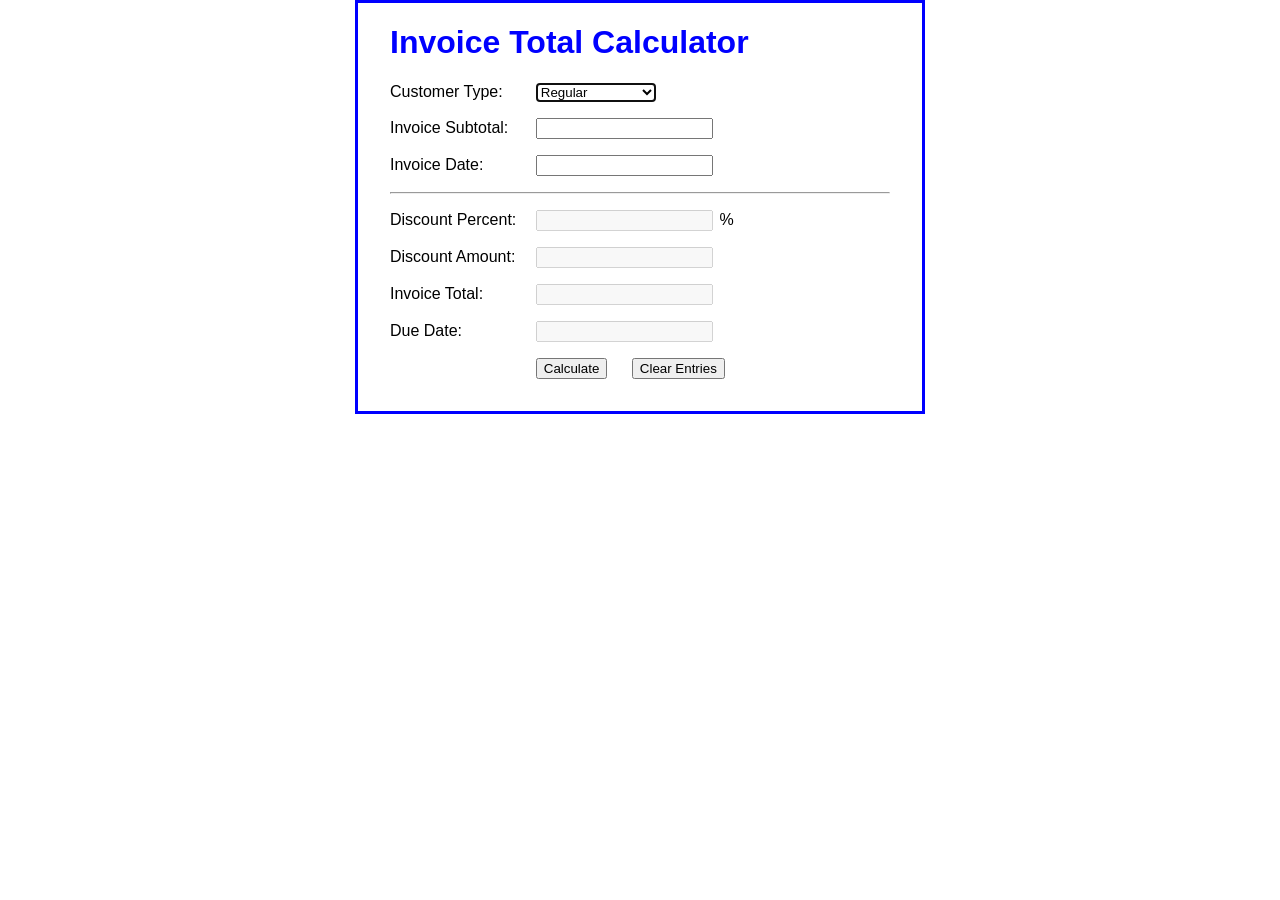
<file: invoice/index.html>
<!DOCTYPE html>
<html>
  <head>
    <meta charset="UTF-8" />
    <meta name="viewport" content="width=device-width, initial-scale=1" />
    <title>Invoice Total Calculator</title>
    <link rel="stylesheet" href="invoice.css" />
  </head>

  <body>
    <main>
      <h1>Invoice Total Calculator</h1>
      <div>
        <label for="type">Customer Type:</label>
        <select id="type">
          <option value="reg">Regular</option>
          <option value="loyal">Loyalty Program</option>
          <option value="honored">Honored Citizen</option>
        </select>
      </div>
      <div>
        <label for="subtotal">Invoice Subtotal:</label>
        <input type="text" id="subtotal" />
      </div>
      <div>
        <label for="invoice_date">Invoice Date:</label>
        <input type="text" id="invoice_date" />
        <span></span>
      </div>
      <hr />
      <div>
        <label for="percent">Discount Percent:</label>
        <input type="text" id="percent" disabled />%
      </div>
      <div>
        <label for="discount">Discount Amount:</label>
        <input type="text" id="discount" disabled />
      </div>
      <div>
        <label for="total">Invoice Total:</label>
        <input type="text" id="total" disabled /><br />
      </div>
      <div>
        <label for="due_date">Due Date:</label>
        <input type="text" id="due_date" disabled />
      </div>
      <div>
        <label>&nbsp;</label>
        <input type="button" id="calculate" value="Calculate" />
        <input type="button" id="clear" value="Clear Entries" />
      </div>
    </main>

    <script src="https://code.jquery.com/jquery-3.4.1.slim.min.js"></script>
    <script src="invoice.js"></script>
  </body>
</html>
</file>
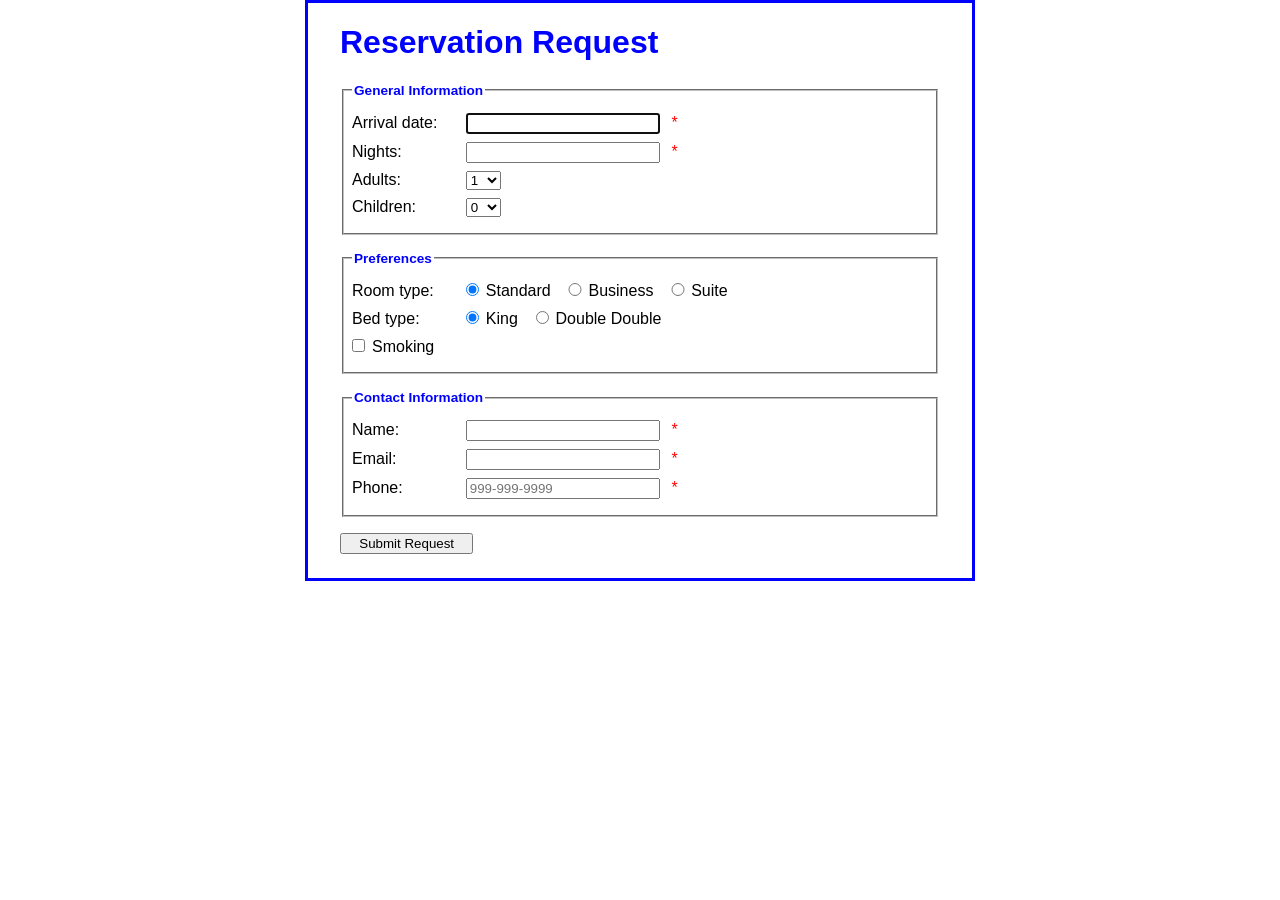
<file: reservation/index.html>
<!DOCTYPE html>
<html lang="en">
<head>
	<meta charset="UTF-8">
	<meta name="viewport" content="width=device-width, initial-scale=1">
	<title>Reservation request</title>
	<link rel="stylesheet" href="reservation.css">
</head>
	
<body>
	<h1>Reservation Request</h1>
	<form action="response.html" method="get"
    	name="reservation_form" id="reservation_form">
		<fieldset>
        	<legend>General Information</legend>
			<div>
				<label for="arrival_date">Arrival date:</label>
				<input type="text" name="arrival_date" id="arrival_date" autofocus>
				<span>*</span>
			</div>
			<div>
				<label for="nights">Nights:</label>
				<input type="text" name="nights" id="nights">
				<span>*</span>
			</div>
			<div>
				<label>Adults:</label>
				<select name="adults" id="adults">
					<option value="1">1</option>
					<option value="2">2</option>
					<option value="3">3</option>
					<option value="4">4</option>        		        		        		
				</select>
			</div>
			<div>
				<label>Children:</label>
				<select name="children" id="children">
					<option value="0">0</option>
					<option value="1">1</option>
					<option value="2">2</option>
					<option value="3">3</option>
					<option value="4">4</option>        		        		        		
				</select>
			</div>        	
		</fieldset>
		<fieldset>
        	<legend>Preferences</legend>
			<div>
				<label>Room type:</label>
				<input type="radio" name="room" id="standard" class="left" checked>Standard	        	
				<input type="radio" name="room" id="business" class="left">Business
				<input type="radio" name="room" id="suite" class="left last">Suite
			</div>
			<div>
				<label>Bed type:</label>
				<input type="radio" name="bed" id="king" class="left" checked>King
				<input type="radio" name="bed" id="double" class="left last">Double Double
			</div>
			<div>
				<input type="checkbox" name="smoking" id="smoking">Smoking
			</div>
		</fieldset>		
		<fieldset>
    		<legend>Contact Information</legend>
			<div>
				<label for="name">Name:</label>
				<input type="text" name="name" id="name">
				<span>*</span>
			</div>
			<div>
				<label for="email">Email:</label>
				<input type="text" name="email" id="email">
				<span>*</span>
			</div>
			<div>
				<label for="phone">Phone:</label>
				<input type="text" name="phone" id="phone" placeholder="999-999-9999">
				<span>*</span>
			</div>
		</fieldset>
		<div>
			<input type="submit" id="submit" value="Submit Request">
		</div>
	</form>
	<script src="https://code.jquery.com/jquery-3.4.1.min.js"></script>
	<script src="reservation.js"></script>
</body>
</html>
</file>
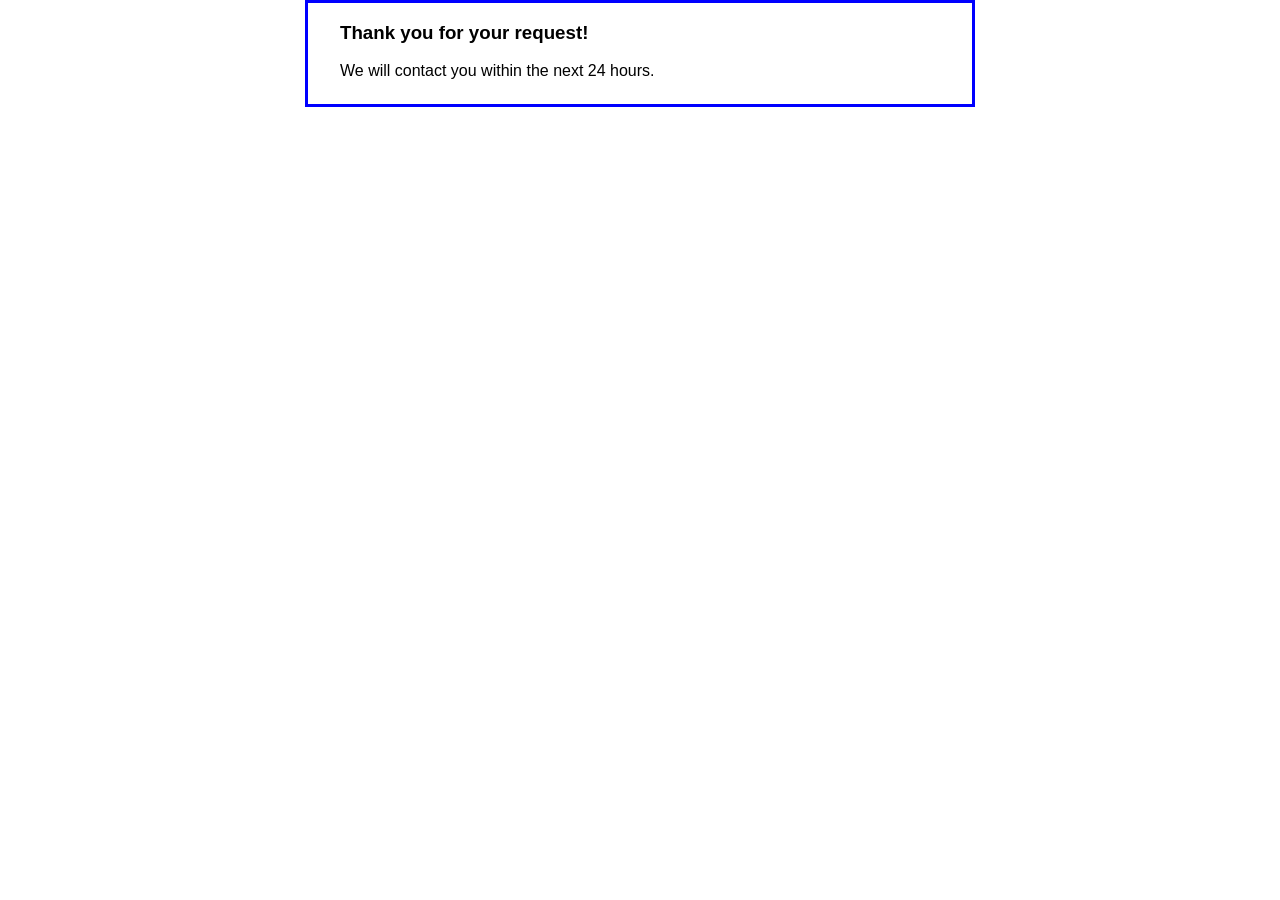
<file: reservation/response.html>
<!DOCTYPE html>
<html lang="en">
<head>
	<meta charset="UTF-8">
	<meta name="viewport" content="width=device-width, initial-scale=1">
	<title>Reservation Request</title>
	<link rel="stylesheet" href="reservation.css">
</head>

<body>
	<main>
	    <h3>Thank you for your request!</h3>
	    <p>We will contact you within the next 24 hours.</p>
	</main>
</body>
</html>
</file>
<file: invoice/invoice.css>
body {
    font-family: Arial, Helvetica, sans-serif;
    background-color: white;
    margin: 0 auto;
    width: 500px;
    border: 3px solid blue;
    padding: 0 2em 1em;
}
h1 {
    color: blue;
}
div, hr {
    margin-bottom: 1em;
}
label {
    display: inline-block;
    width: 8em;
}
input, select {
    margin-left: 1em;
    margin-right: 0.5em;
}
span {
    color: red;
}
</file>
<file: reservation/reservation.css>
body {
    font-family: Arial, Helvetica, sans-serif;
    background-color: white;
    margin: 0 auto;
    width: 600px;
    border: 3px solid blue;
    padding: 0 2em 1em;
}
h1 {
    color: blue;
}
div {
    margin-bottom: 0.5em;
}
fieldset {
    margin-top: 1em;
    margin-bottom: 1em;
    padding: .5em;
}
legend {
    color: blue;
    font-weight: bold;
    font-size: 85%;
    margin-bottom: .5em;
}
label {
    display: inline-block;
    width: 6em;
}
input, select {
    margin-left: 1em;
    margin-right: 0.5em;
}
input {
    width: 14em;	
}
input.left {
	width: 1em;
	padding-left: 0;
}
p {
	margin-top: 0;
	margin-bottom: .5em;
}
/*input.last {
	margin-bottom: 1em;
}*/
#adults, #children {
	width: 35px;
}
#smoking {
	width: 1em;
	margin-left: 0;
}
#submit {
	margin-left: 0;
	width: 10em;
}
span {
	color: red;
}
</file>
